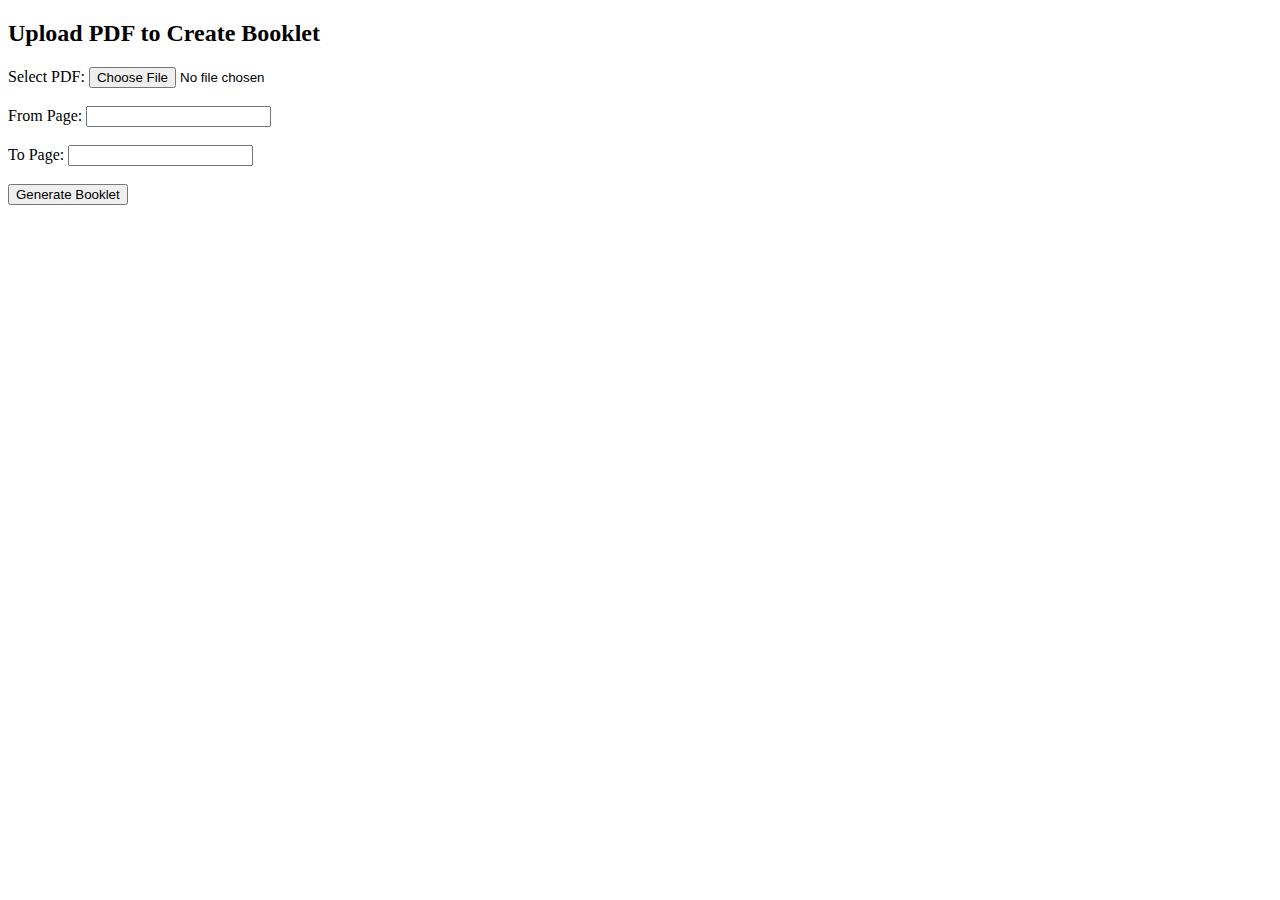
<file: templates/index.html>
<!DOCTYPE html>
<html lang="en">
<head>
  <meta charset="UTF-8">
  <title>Create Booklet</title>
</head>
<body>
   

  <h2>Upload PDF to Create Booklet</h2>
  <form id="bookletForm" method="POST" enctype="multipart/form-data">
    <label>Select PDF: <input type="file" name="pdf" required></label><br><br>
    <label>From Page: <input type="number" name="from_page" min="1" required></label><br><br>
    <label>To Page: <input type="number" name="to_page" min="1" required></label><br><br>
    <button type="submit">Generate Booklet</button>
  </form>

  <br>
  <div id="saveAsSection" style="display:none;">
    <h3>✅ Booklet generated! Save as:</h3>
    <label>Filename (without extension): <input type="text" id="saveAsName" value="my_booklet"></label><br><br>
    <label>Extension:
      <select id="extension">
        <option value="pdf">.pdf</option>
        <option value="docx">.docx</option>
        <option value="txt">.txt</option>
      </select>
    </label><br><br>
    <button onclick="downloadBooklet()">💾 Save As</button>
  </div>

  <script>
    const form = document.getElementById('bookletForm');
    form.addEventListener('submit', async function(e) {
      e.preventDefault();

      const formData = new FormData(form);
      const response = await fetch('/', {
        method: 'POST',
        body: formData
      });

      if (response.ok) {
        const blob = await response.blob();
        window.generatedBlob = blob;  // Store it for custom saving
        document.getElementById('saveAsSection').style.display = 'block';
      } else {
        alert("❌ Failed to create booklet.");
      }
    });

    function downloadBooklet() {
      const name = document.getElementById('saveAsName').value || "booklet";
      const ext = document.getElementById('extension').value;
      const fileName = `${name}.${ext}`;
      const url = URL.createObjectURL(window.generatedBlob);

      const a = document.createElement('a');
      a.href = url;
      a.download = fileName;
      a.click();
      URL.revokeObjectURL(url);
    }
  </script>
   <form action="https://booklet-backend.onrender.com" method="post" enctype="multipart/form-data"></form>
</body>
</html>
</file>
